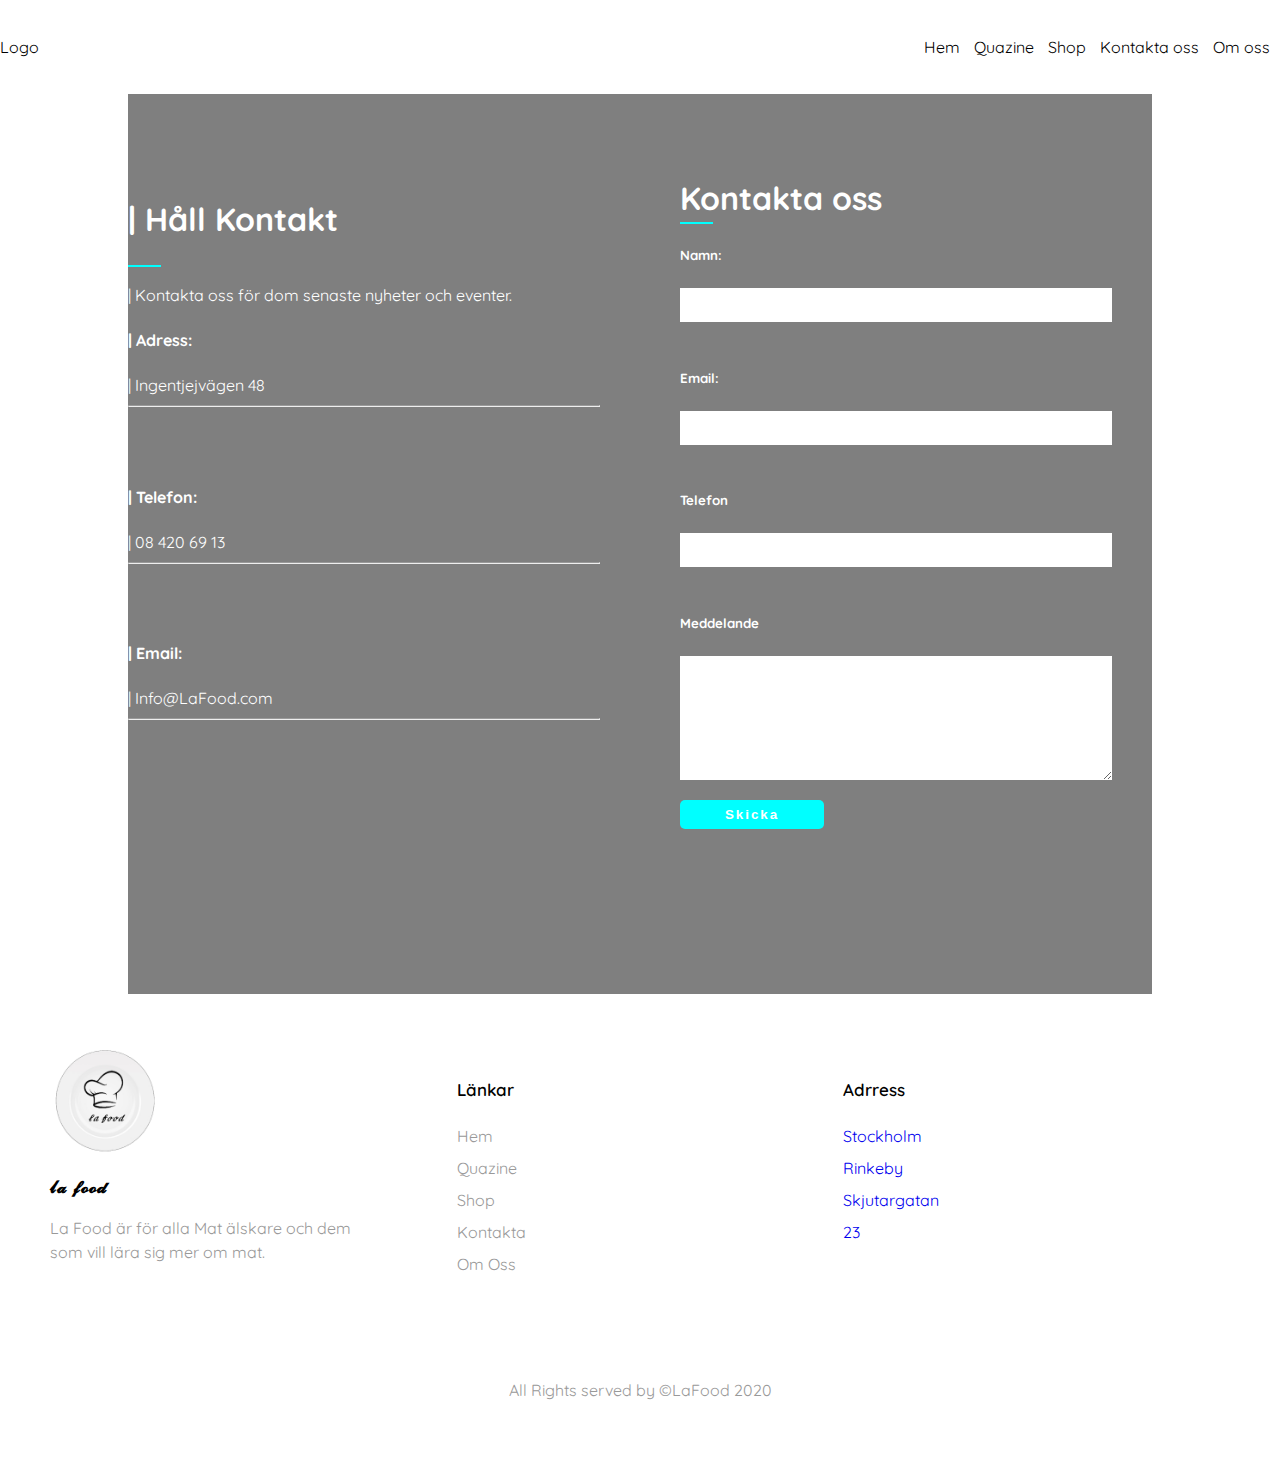
<file: Kontakta.html>
<!DOCTYPE html>
<html lang="en">

<head>
    <meta charset="UTF-8">
    <meta name="viewport" content="width=device-width, initial-scale=1.0">
    <title>Kontakta Oss</title>
    <link href="https://fonts.googleapis.com/css2?family=Quicksand&display=swap" rel="stylesheet">
    <link rel="stylesheet" type="text/css" href="//fonts.googleapis.com/css?family=Quicksand" />
    <link rel="stylesheet" href="css/Kontakta.css">
</head>

<body>
    <div>
        <div class="container">



            <!--Nav-->

            <nav class="nav-checkbox">
                <a href="#" class="logo">Logo</a>
                <input id="tab-nav" type="checkbox" class="tab-nav">
                <label for="tab-nav" class="tab-nav-label">Meny</label>
                <ul class="tab-content">
                    <li><a href="index.html">Hem</a></li>
                    <li><a href="AboutFood.html">Quazine</a></li>
                    <li><a href="shop.html">Shop</a></li>
                    <li><a href="Kontakta.html">Kontakta oss</a></li>
                    <li><a href="Omoss.html">Om oss</a></li>
                </ul>
            </nav>








            <!--Warpper/content-->
            <section id="fancy-form">
                <div class="container">
                    <div class="form-section">
                        <div class="form-left">
                            <h1>| Håll Kontakt</h1>
                            <div class="line"></div>
                            <p>| Kontakta oss för dom senaste nyheter och eventer.</p>

                            <h4>| Adress:</h4>
                            <span>| Ingentjejvägen 48</span>
                            <hr><br><br>

                            <h4>| Telefon:</h4>
                            <span>| 08 420 69 13</span>
                            <hr><br><br>

                            <h4>| Email:</h4>
                            <span>| Info@LaFood.com</span>
                            <hr><br><br>
                        </div>
                        <div class="form-right">
                            <h1>Kontakta oss</h1>
                            <div class="line"></div>
                            <form action="">
                                <h5>Namn:</h5>
                                <input type="text"><br><br>
                                <h5>Email:</h5>
                                <input type="text"><br><br>
                                <h5>Telefon</h5>
                                <input type="text"><br><br>
                                <h5>Meddelande</h5>
                                <textarea name="" id="" cols="50" rows="7"></textarea><br>
                                <button>Skicka</button>
                            </form>
                        </div>
                    </div>
                </div>
            </section>

            <!--Footer-->

            <footer class="footer">
                <div class="footer-left">
                    <img src="Bilder/Logo_Lafood.png">
                    <h2>𝓵𝓪 𝓯𝓸𝓸𝓭</h2>
                    <p>La Food är för alla Mat älskare och dem som vill lära sig mer om mat.</p>
                    <div class="socials">
                    </div>
                </div>
                <ul class="footer-right">
                    <li class="features">
                        <h2>Länkar</h2>
                        <ul class="footer-box">
                            <li><a href="index.html">Hem</a></li>
                            <li><a href="AboutFood.html">Quazine</a></li>
                            <li><a href="shop.html">Shop</a></li>
                            <li><a href="Kontakta.html">Kontakta</a></li>
                            <li><a href="Omoss.html">Om Oss</a></li>
                        </ul>
                    </li>
                    <li>
                        <h2>Adrress</h2>
                        <ul>
                            <li><a href="#">Stockholm</a></li>
                            <li><a href="#">Rinkeby</a></li>
                            <li><a href="#">Skjutargatan</a></li>
                            <li><a href="#">23</a></li>
                        </ul>
                    </li>
                </ul>
                <div class="footer-bottom">
                    <p>All Rights served by &copy;LaFood 2020</p>
                </div>
            </footer>

        </div>
    </div>
</body>

</html>
</file>
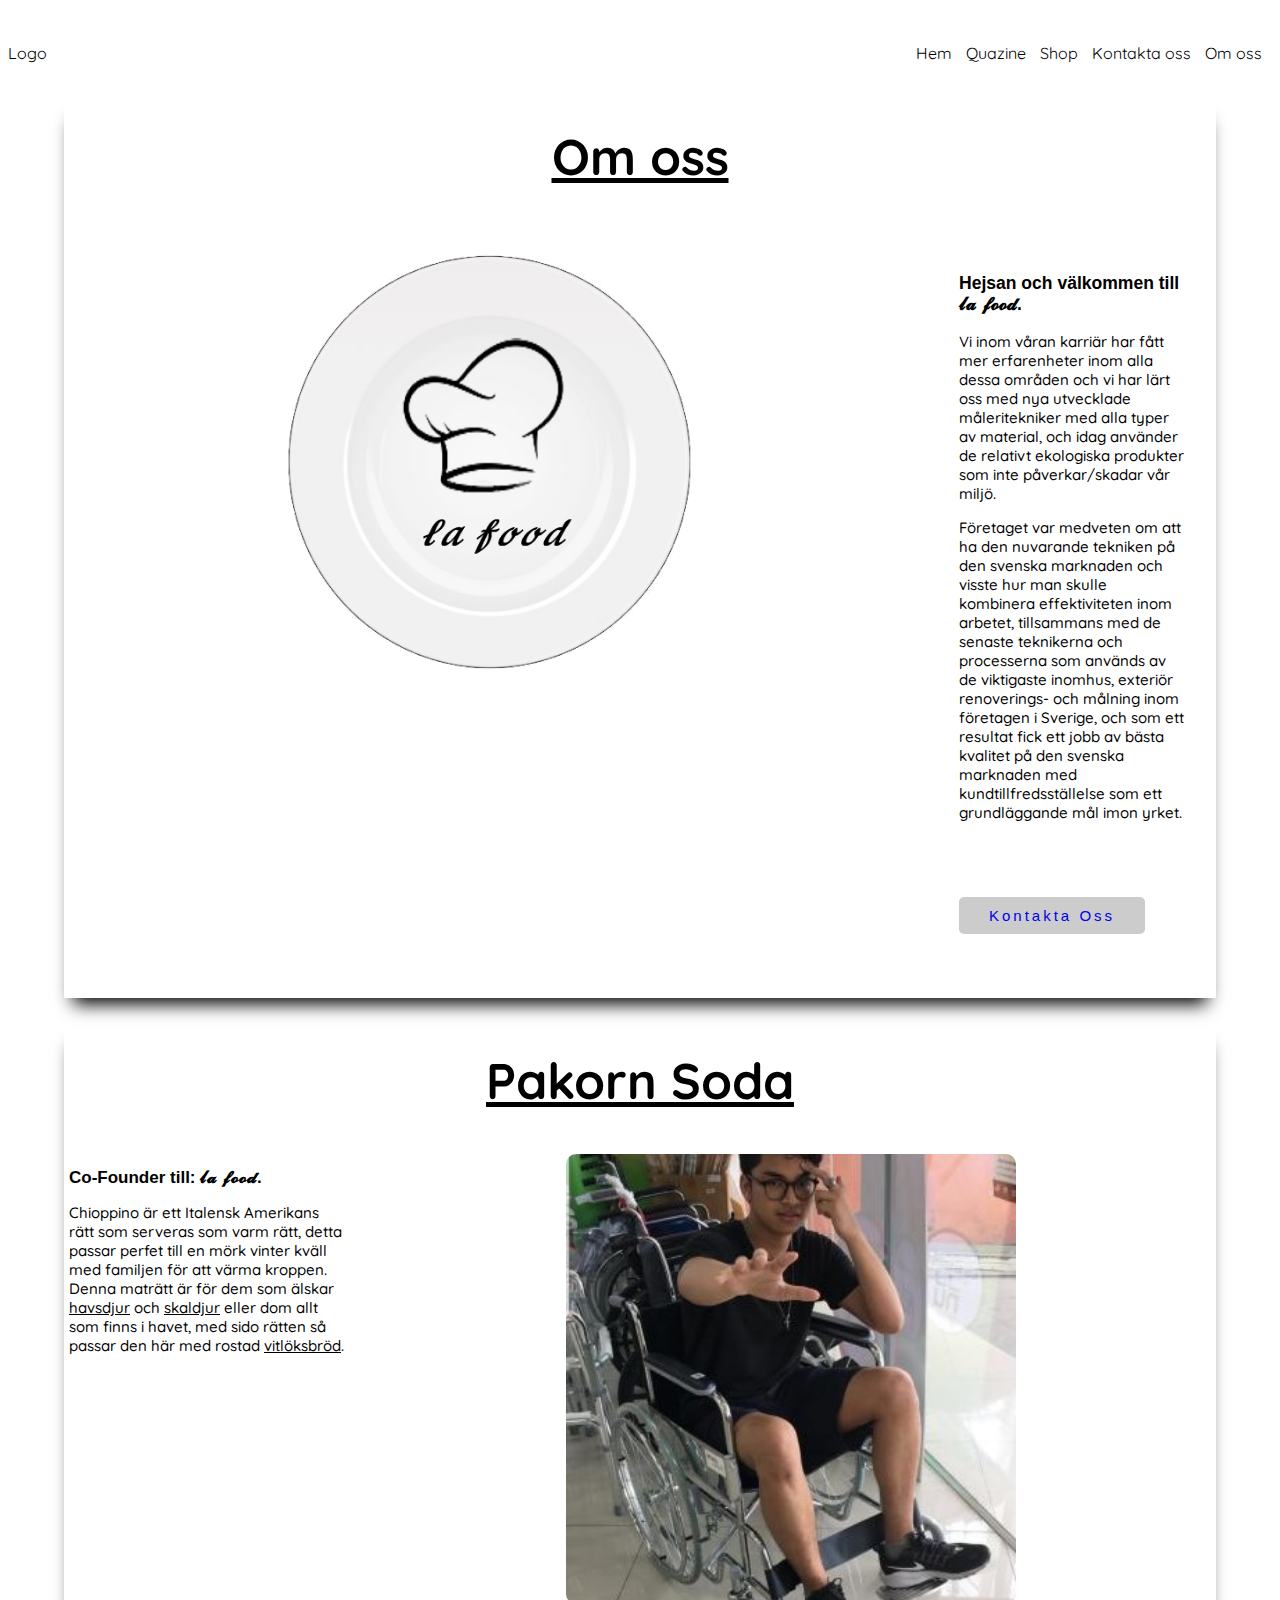
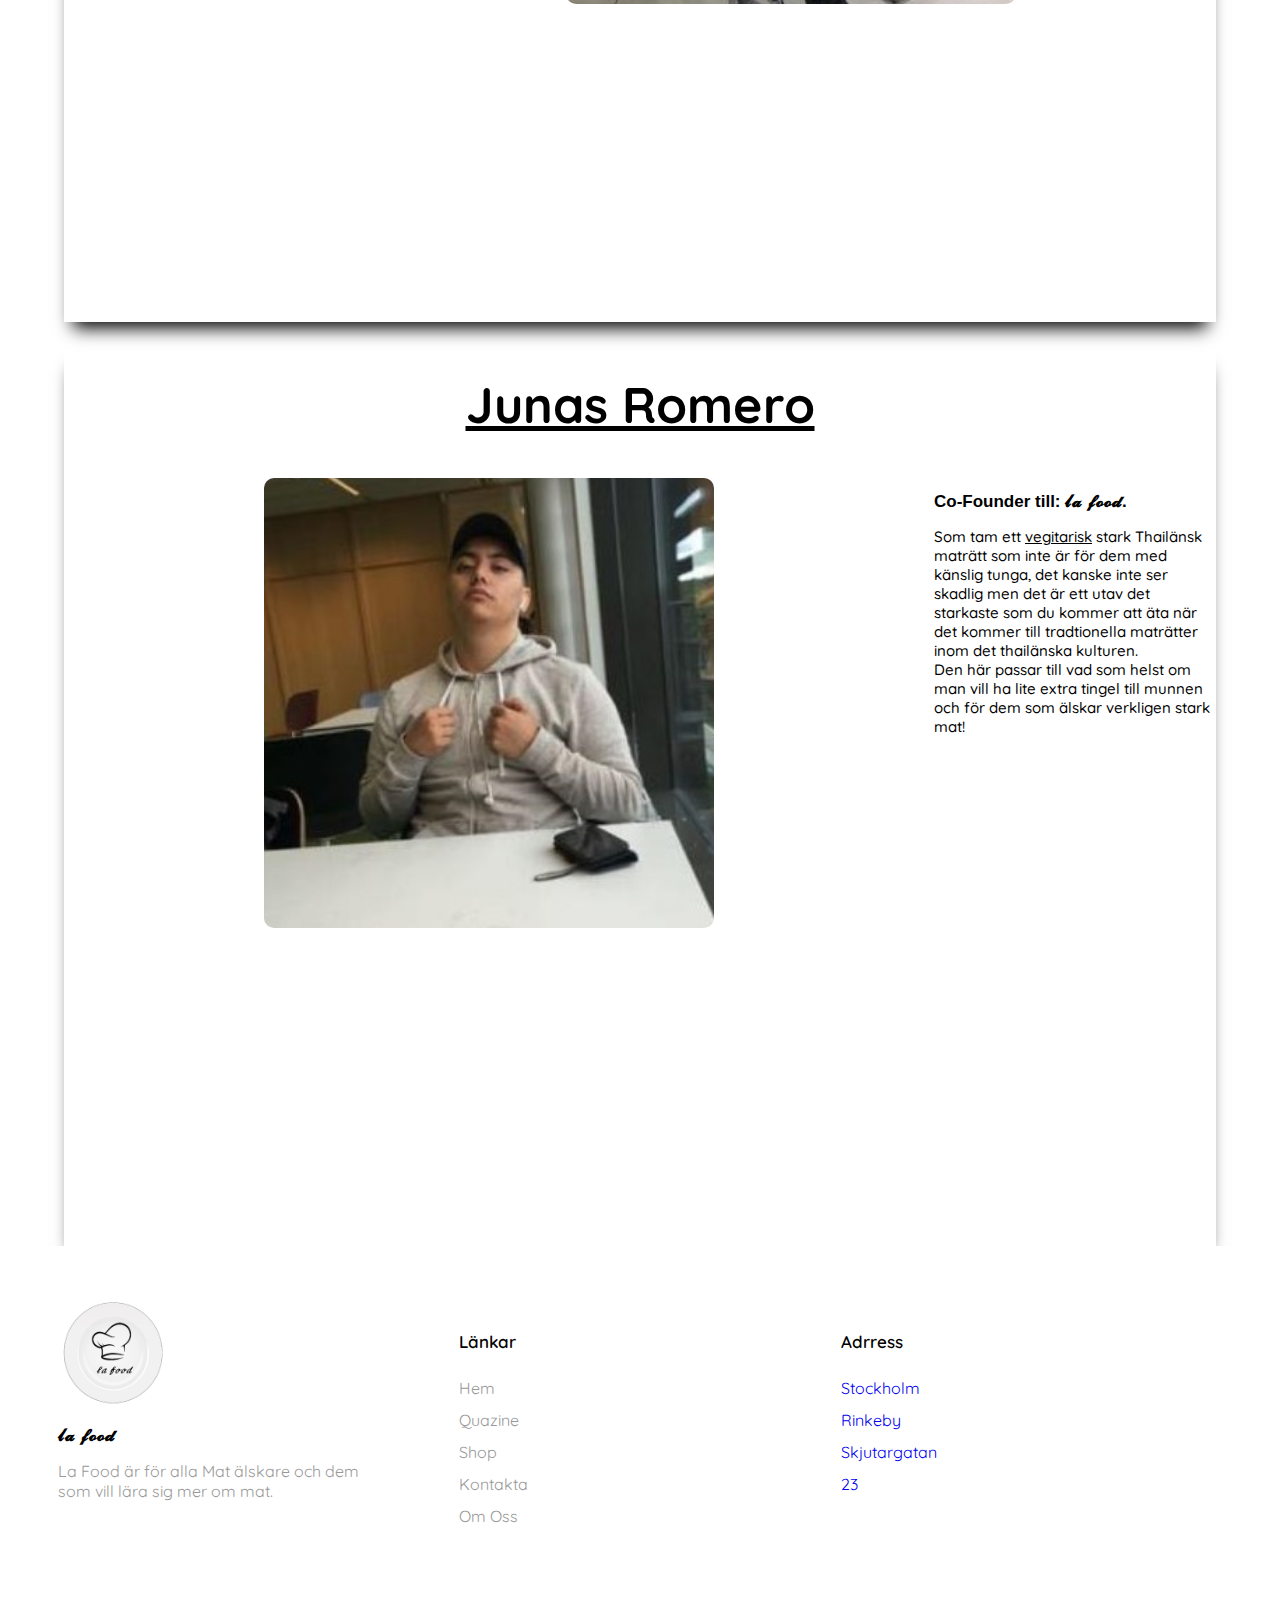
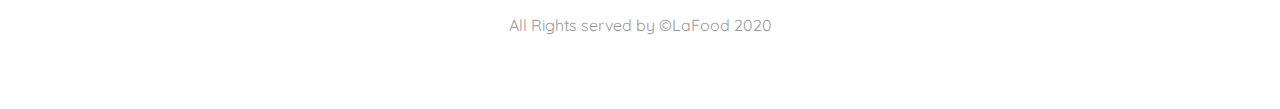
<file: Omoss.html>
<!DOCTYPE html>
<html lang="en">

<head>
    <meta charset="UTF-8">
    <meta name="viewport" content="width=device-width, initial-scale=1.0">
    <title>Om Oss</title>
    <link href="https://fonts.googleapis.com/css2?family=Quicksand&display=swap" rel="stylesheet">
    <link rel="stylesheet" type="text/css" href="//fonts.googleapis.com/css?family=Quicksand" />
    <link rel="stylesheet" href="css/Omoss.css">
</head>

<body>
    <div>
        <div class="container">



            <!--Nav-->

            <nav class="nav-checkbox">
                <a href="#" class="logo">Logo</a>
                <input id="tab-nav" type="checkbox" class="tab-nav">
                <label for="tab-nav" class="tab-nav-label">Meny</label>
                <ul class="tab-content">
                    <li><a href="index.html">Hem</a></li>
                    <li><a href="AboutFood.html">Quazine</a></li>
                    <li><a href="shop.html">Shop</a></li>
                    <li><a href="Kontakta.html">Kontakta oss</a></li>
                    <li><a href="Omoss.html">Om oss</a></li>
                </ul>
            </nav>








            <!--Warpper/content-->

            <div class="wrapper" id="bk-clr">
                <div class="food-name">
                    <div class="food-container">
                        <h1>Om oss</h1>
                    </div>
                </div>
                <div class="side-img"></div>
                <div class="text-1">
                    <div class="text-about">

                        <h3>
                            Hejsan och välkommen till <strong>𝓵𝓪 𝓯𝓸𝓸𝓭</strong>.
                        </h3>
                        <p>
                            Vi inom våran karriär har fått mer erfarenheter inom alla dessa områden och vi har lärt oss med nya utvecklade måleritekniker med alla typer av material, och idag använder de relativt ekologiska produkter som inte påverkar/skadar vår miljö.
                        </p>
                        <p>
                            Företaget var medveten om att ha den nuvarande tekniken på den svenska marknaden och visste hur man skulle kombinera effektiviteten inom arbetet, tillsammans med de senaste teknikerna och processerna som används av de viktigaste inomhus, exteriör renoverings-
                            och målning inom företagen i Sverige, och som ett resultat fick ett jobb av bästa kvalitet på den svenska marknaden med kundtillfredsställelse som ett grundläggande mål imon yrket.
                        </p>
                        <a href="#" class="button">Kontakta Oss</a>
                    </div>
                </div>
                <div class="down-img"></div>
            </div>

            <div class="wrapper-2" id="bk-clr-2">
                <div class="food-name-2">
                    <div class="food-container-2">
                        <h1>Pakorn Soda</h1>
                    </div>
                </div>
                <div class="side-img-2"></div>
                <div class="text-1-2">
                    <div class="text-about-2">
                        <h2>Co-Founder till: <strong>𝓵𝓪 𝓯𝓸𝓸𝓭</strong>.</h2>
                        <p>
                            Chioppino är ett Italensk Amerikans rätt som serveras som varm rätt, detta passar perfet till en mörk vinter kväll med familjen för att värma kroppen.
                            <br>Denna maträtt är för dem som älskar <u>havsdjur</u> och <u>skaldjur</u> eller dom allt som finns i havet, med sido rätten så passar den här med rostad <u>vitlöksbröd</u>.
                        </p>
                    </div>
                </div>
                <div class="down-img-2"></div>
            </div>

            <div class="wrapper-3" id="bk-clr-3">
                <div class="food-name-3">
                    <div class="food-container-3">
                        <h1>Junas Romero</h1>
                    </div>
                </div>
                <div class="side-img-3"></div>
                <div class="text-1-2-3">
                    <div class="text-about-3">
                        <h2>Co-Founder till: <strong>𝓵𝓪 𝓯𝓸𝓸𝓭</strong>.</h2>
                        <p>
                            Som tam ett <u>vegitarisk</u> stark Thailänsk maträtt som inte är för dem med känslig tunga, det kanske inte ser skadlig men det är ett utav det starkaste som du kommer att äta när det kommer till tradtionella maträtter inom
                            det thailänska kulturen.
                            <br>Den här passar till vad som helst om man vill ha lite extra tingel till munnen och för dem som älskar verkligen stark mat!
                        </p>
                    </div>
                </div>
                <div class="down-img-3"></div>
            </div>
















            <!--Footer-->

            <footer class="footer">
                <div class="footer-left">
                    <img src="Bilder/Logo_Lafood.png">
                    <h2>𝓵𝓪 𝓯𝓸𝓸𝓭</h2>
                    <p>La Food är för alla Mat älskare och dem som vill lära sig mer om mat.</p>
                    <div class="socials">
                    </div>
                </div>
                <ul class="footer-right">
                    <li class="features">
                        <h2>Länkar</h2>
                        <ul class="footer-box">
                            <li><a href="index.html">Hem</a></li>
                            <li><a href="AboutFood.html">Quazine</a></li>
                            <li><a href="shop.html">Shop</a></li>
                            <li><a href="Kontakta.html">Kontakta</a></li>
                            <li><a href="Omoss.html">Om Oss</a></li>
                        </ul>
                    </li>
                    <li>
                        <h2>Adrress</h2>
                        <ul>
                            <li><a href="#">Stockholm</a></li>
                            <li><a href="#">Rinkeby</a></li>
                            <li><a href="#">Skjutargatan</a></li>
                            <li><a href="#">23</a></li>
                        </ul>
                    </li>
                </ul>
                <div class="footer-bottom">
                    <p>All Rights served by &copy;LaFood 2020</p>
                </div>
            </footer>

        </div>
    </div>
</body>

</html>
</file>
<file: css/Kontakta.css>
body {
    background-color: rgb(255, 255, 255);
    font-family: 'Quicksand', sans-serif;
    box-sizing: border-box;
    padding: 0;
    line-height: 1.5;
    margin: 0;
    color: white;
}


/* Nav */

a {
    cursor: pointer;
    text-decoration: none;
}

header {
    position: fixed;
    top: 0;
    z-index: 1000;
    width: 100%;
    background-color: transparent;
}

.nav-container {
    width: 1280px;
    margin: auto;
}

.nav-checkbox {
    display: grid;
    grid-template-columns: 1fr 1fr;
    align-items: center;
    padding: 25px 0;
}

.logo {
    text-decoration: none;
    color: rgb(0, 0, 0);
    padding: 10px 0;
}

.tab-nav {
    outline: none;
    display: none;
}

.tab-nav-label {
    display: none;
    background-color: transparent;
}

.tab-content {
    grid-column: 3;
    list-style: none;
    margin: 0;
    padding: 0;
}

.tab-content li {
    display: inline-block;
    padding-right: 10px;
}

.tab-content li a {
    text-decoration: none;
    color: rgb(0, 0, 0);
    position: relative;
}

.tab-content li a::before {
    content: '';
    display: block;
    height: 3px;
    background: black;
    position: absolute;
    bottom: -5px;
    left: 0;
    right: 0;
    transform-origin: left;
    transform: scale(0, 1);
    transition: transform ease-in-out 500ms;
}

.tab-content li a:hover::before {
    transform: scale(1, 1);
}

.tab-content li a::after {
    content: '';
    display: block;
    height: 3px;
    background: rgba(0, 0, 0, 0.8);
    position: absolute;
    top: -5px;
    left: 0;
    right: 0;
    transform-origin: right;
    transform: scale(0, 1);
    transition: transform ease-in-out 500ms;
}

.tab-content li a:hover::after {
    transform: scale(1, 1);
}


/* content */

@media screen and (max-width: 1280px) {
    .nav-container {
        width: 100%;
    }
}

@media screen and (max-width: 768px) {
    .tab-nav-label {
        display: grid;
        cursor: pointer;
        grid-column: 3;
        padding-right: 10px;
    }
    .tab-content {
        display: grid;
        grid-template-columns: 1fr;
        grid-column: 1/4;
        text-align: center;
        max-height: 0;
        overflow: hidden;
        transition: all ease-in-out 0.4s;
        -o-transition: all ease-in-out 0.4s;
        -webkit-transition: all ease-in-out 0.4s;
    }
    .nav-checkbox input:checked~.tab-content {
        max-height: 400px;
    }
    .tab-content li {
        padding: 10px 0;
    }
}


/* header */

#fancy-form {
    background: rgba(0, 0, 0, 0.5);
    background-size: cover;
    background-position: center;
    height: 100vh;
    width: 80%;
    margin: auto;
}

#fancy-form .container {
    overflow: hidden;
}

.form-section {
    margin-top: 5rem;
    display: grid;
    grid-gap: 5rem;
    grid-template-columns: repeat(2, 1fr);
}

.from-left h1 {
    color: white;
    margin: 0;
    padding: 0;
}

.from-left h4 {
    color: beige;
    margin: 0;
    padding: 0;
}

.line {
    border-bottom: 2px solid aqua;
    width: 7%;
    margin-left: 0;
}

.from-left span {
    color: aqua;
    font-weight: bold;
}

.from-left hr {
    width: 25rem;
    margin-left: 0;
    border: 1px solid aqua
}

.form-right h1 {
    color: white;
    padding: 0;
    margin: 0;
}

.form {
    padding-top: 2rem;
}

.form h5 {
    padding: 0;
    margin: 0;
    color: rgb(228, 218, 218);
}

.form-right input {
    padding: 0.6rem;
    width: 27rem;
    border: none;
    background-color: white;
    color: black;
    outline: none;
    border: none;
}

.form-right textarea {
    padding: 0.6rem;
    width: 27rem;
    border: none;
    background-color: white;
    color: black;
    outline: none;
    border: none;
}

.form-right button {
    width: 9rem;
    background: aqua;
    padding: 5px;
    outline: none;
    border-color: transparent;
    color: white;
    font-size: 15;
    font-weight: bold;
    letter-spacing: 2px;
    text-align: center;
    margin-top: 0.9rem;
    border-radius: 5px;
}

@media only screen and (max-width: 968px) {
    #fancy-form .form-section {
        display: block;
        width: 50%;
        text-align: left;
    }
    #fancy-form {
        background: rgba(0, 0, 0, 0.5);
        background-size: cover;
        background-position: center;
        height: 150vh;
        width: 100%;
    }
    .form-section .form-right {
        margin-top: 2rem;
        margin-bottom: 2rem;
    }
}


/* footer */

*,
*:before,
*:after {
    box-sizing: border-box;
}

footer {
    display: -webkit-flex;
    display: -moz-flex;
    display: -ms-flex;
    display: -o-flex;
    display: flex;
    flex-flow: row wrap;
    padding: 50px;
    color: black;
    background-color: white;
}

.footer>* {
    flex: 1 100%;
}

.footer-left {
    margin-right: 1.25rem;
    margin-bottom: 2em;
}

.footer-left img {
    width: 50%;
}

h2 {
    font-weight: 600;
    font-size: 17px;
}

.footer ul {
    list-style: none;
    padding-left: 0;
}

.footer img {
    width: 110px;
    height: 110px;
}

.footer li {
    line-height: 2rem;
}

.footer a {
    text-decoration: none;
}

.footer-right {
    display: -webkit-flex;
    display: -moz-flex;
    display: -ms-flex;
    display: -o-felx;
    display: flex;
    flex-flow: row wrap;
}

.footer-right>* {
    flex: 1 50%;
    margin-right: 1.25em;
}

.footer-box a {
    color: #999;
}

.footer-bottom {
    text-align: center;
    color: #999;
    padding-top: 50px;
}

.footer-left p {
    padding-right: 20%;
    color: #999;
}

.socials a {
    background: #364a62;
    width: 40px;
    height: 40px;
    display: inline-block;
    margin-right: 10px;
}

.socials a i {
    color: #e7f2f4;
    padding: 10px 12px;
    font-size: 20px;
}

@media screen and (min-width: 768px) {
    .footer-right>* {
        flex: 1;
    }
    .footer-left {
        flex: 1 0px
    }
    .footer-right {
        flex: 2 0px;
    }
}

@media (max-width: 768px) {
    .footer {
        padding: 15px;
    }
}


/* footer */
</file>
<file: css/Omoss.css>
body {
    background-color: rgb(255, 255, 255);
    font-family: 'Quicksand', sans-serif;
    box-sizing: border-box;
}


/* Nav */

a {
    cursor: pointer;
    text-decoration: none;
}

header {
    position: fixed;
    top: 0;
    z-index: 1000;
    width: 100%;
    background-color: transparent;
}

.nav-container {
    width: 1280px;
    margin: auto;
}

.nav-checkbox {
    display: grid;
    grid-template-columns: 1fr 1fr;
    align-items: center;
    padding: 25px 0;
}

.logo {
    text-decoration: none;
    color: rgb(0, 0, 0);
    padding: 10px 0;
}

.tab-nav {
    outline: none;
    display: none;
}

.tab-nav-label {
    display: none;
    background-color: transparent;
}

.tab-content {
    grid-column: 3;
    list-style: none;
    margin: 0;
    padding: 0;
}

.tab-content li {
    display: inline-block;
    padding-right: 10px;
}

.tab-content li a {
    text-decoration: none;
    color: rgb(0, 0, 0);
    position: relative;
}

.tab-content li a::before {
    content: '';
    display: block;
    height: 3px;
    background: black;
    position: absolute;
    bottom: -5px;
    left: 0;
    right: 0;
    transform-origin: left;
    transform: scale(0, 1);
    transition: transform ease-in-out 500ms;
}

.tab-content li a:hover::before {
    transform: scale(1, 1);
}

.tab-content li a::after {
    content: '';
    display: block;
    height: 3px;
    background: rgba(0, 0, 0, 0.8);
    position: absolute;
    top: -5px;
    left: 0;
    right: 0;
    transform-origin: right;
    transform: scale(0, 1);
    transition: transform ease-in-out 500ms;
}

.tab-content li a:hover::after {
    transform: scale(1, 1);
}


/* content */

@media screen and (max-width: 1280px) {
    .nav-container {
        width: 100%;
    }
}

@media screen and (max-width: 768px) {
    .tab-nav-label {
        display: grid;
        cursor: pointer;
        grid-column: 3;
        padding-right: 10px;
    }
    .tab-content {
        display: grid;
        grid-template-columns: 1fr;
        grid-column: 1/4;
        text-align: center;
        max-height: 0;
        overflow: hidden;
        transition: all ease-in-out 0.4s;
        -o-transition: all ease-in-out 0.4s;
        -webkit-transition: all ease-in-out 0.4s;
    }
    .nav-checkbox input:checked~.tab-content {
        max-height: 400px;
    }
    .tab-content li {
        padding: 10px 0;
    }
}


/* header */

.wrapper {
    box-shadow: 0 15px 17px -9px black;
    margin-left: 3.5rem;
    margin-right: 3.5rem;
    display: grid;
    height: 100vh;
    grid-template-columns: 1fr 2.5fr 1fr 1fr;
    grid-template-rows: 0.5fr 2.5fr 1.2fr 01fr;
    grid-template-areas: "food-name food-name food-name food-name" "side-img side-img text-1 text-1" "side-img side-img text-1 text-1" "down-img down-img down-img down-img";
    grid-gap: 15px;
    /* FONT FAMILY */
    font-family: Verdana, Geneva, Tahoma, sans-serif;
    font-weight: 500;
    font-size: 15px;
    color: black;
}


/* COLOR: */

.button {
    margin-top: 60px;
    display: inline-block;
    padding: 10px 30px;
    background-color: rgb(0, 0, 0, 0.2);
    letter-spacing: 3px;
    border-radius: 5px;
}

.button:hover {
    transform: scale(1.1);
    background-color: rgb(0, 255, 255);
    transition: 0.4s;
    border-radius: 5px;
}

h1 {
    text-decoration: underline;
    font-family: Quicksand;
    font-size: 50px;
    font-style: normal;
    font-variant: normal;
    font-weight: 1000;
    line-height: 50px;
}

p {
    font-weight: 25px;
    font-family: 'Quicksand', sans-serif;
}

.food-name {
    grid-area: food-name;
    text-align: center;
}

.side-img {
    background-image: url("../Bilder/Logo_Lafood.png");
    background-size: cover;
    background-position: center;
    background-repeat: no-repeat;
    margin: 0px 200px;
    width: 450px;
    max-height: 450px;
    grid-area: side-img;
    border-radius: 10px;
}

.text-1 {
    margin: 25px;
    grid-area: text-1;
    border-radius: 10px;
}

.text-about {
    background-color: transparent;
    margin-left: 5px;
    margin-right: 5px;
}


/* COLOR */

@media only screen and (max-width: 1225px) {
    .side-img {
        margin: 0px 50px;
    }
    .side-img-2 {
        margin: 0px 50px;
    }
}

@media only screen and (max-width: 850px) {
    .wrapper,
    body {
        grid-gap: 5px;
        margin-left: 0.75px !important;
        margin-right: 0.75px !important;
        margin-left: 0.75px !important;
        margin-right: 0.75px !important;
        height: 100vh;
        grid-template-columns: 1fr;
        grid-template-rows: 0fr 1.5fr 0.25fr 1fr;
        grid-template-areas: "food-name" "side-img" "text-1" "down-img";
    }
    .side-img {
        width: 225px;
        max-height: 225px;
    }
    .side-img-2 {
        width: 225px;
        max-height: 225px;
    }
}

.wrapper-2 {
    box-shadow: 0 15px 17px -9px black;
    margin-top: 1.5rem;
    margin-left: 3.5rem;
    margin-right: 3.5rem;
    display: grid;
    height: 100vh;
    grid-template-columns: 1fr 1fr 2.5fr 1fr;
    grid-template-rows: 0.5fr 1.2fr 2.5fr 01fr;
    grid-template-areas: "food-name-2 food-name-2 food-name-2 food-name-2" "text-1-2 text-1-2 side-img-2 side-img-2" "text-1-2 text-1-2 side-img-2 side-img-2" "down-img-2 down-img-2 down-img-2 down-img-2";
    grid-gap: 15px;
    /* FONT FAMILY */
    font-family: Verdana, Geneva, Tahoma, sans-serif;
    font-weight: 500;
    font-size: 15px;
    color: black;
}


/* COLOR: */

h1 {
    text-decoration: underline;
}

.food-name-2 {
    grid-area: food-name-2;
    text-align: center;
}

.side-img-2 {
    background-image: url("../Bilder/Pakorn.jpg");
    background-size: cover;
    background-position: center;
    background-repeat: no-repeat;
    width: 100%;
    max-height: 100%;
    grid-area: side-img-2;
    margin: 0px 200px;
    border-radius: 10px;
    width: 450px;
    max-height: 450px;
}

.text-1-2 {
    grid-area: text-1-2;
    border-radius: 10px;
}

.text-about-2 {
    background-color: transparent;
    margin-left: 5px;
    margin-right: 5px;
}


/* COLOR */

@media only screen and (max-width: 850px) {
    .wrapper-2,
    body {
        grid-gap: 5px;
        margin-left: 0.75px !important;
        margin-right: 0.75px !important;
        margin-left: 0.75px !important;
        margin-right: 0.75px !important;
        height: 100vh;
        grid-template-columns: 1fr;
        grid-template-rows: 0fr 1.5fr 0.25fr 1fr;
        grid-template-areas: "food-name-2" "side-img-2" "text-1-2" "down-img-2";
    }
}

@media only screen and (max-width: 1225px) {
    .side-img-2 {
        margin: 0px 50px;
    }
}

.wrapper-3 {
    box-shadow: 0 15px 17px -9px black;
    margin-top: 1.5rem;
    margin-left: 3.5rem;
    margin-right: 3.5rem;
    display: grid;
    height: 100vh;
    grid-template-columns: 1fr 2.5fr 1fr 1fr;
    grid-template-rows: 0.5fr 2.5fr 1.2fr 01fr;
    grid-template-areas: "food-name-3 food-name-3 food-name-3 food-name-3" "side-img-3 side-img-3 text-1-2-3 text-1-2-3" "side-img-3 side-img-3 text-1-2-3 text-1-2-3" "down-img-3 down-img-3 down-img-3 down-img-3";
    grid-gap: 15px;
    /* FONT FAMILY */
    font-family: Verdana, Geneva, Tahoma, sans-serif;
    font-weight: 500;
    font-size: 15px;
    color: black;
}


/* COLOR: */

h1 {
    text-decoration: underline;
}

.food-name-3 {
    grid-area: food-name-3;
    text-align: center;
}

.side-img-3 {
    background-image: url("../Bilder/Junas.jpg");
    background-size: cover;
    background-position: center;
    background-repeat: no-repeat;
    width: 1;
    max-height: 100%;
    grid-area: side-img-3;
    margin: 0px 200px;
    border-radius: 10px;
    width: 450px;
    max-height: 450px;
}

.text-1-2-3 {
    grid-area: text-1-2-3;
    border-radius: 10px;
}

.text-about-3 {
    background-color: transparent;
    margin-left: 5px;
    margin-right: 5px;
}


/* COLOR */

@media only screen and (max-width: 1160px) {
    .wrapper-3,
    body {
        grid-gap: 5px;
        margin-left: 0.75px !important;
        margin-right: 0.75px !important;
        margin-left: 0.75px !important;
        margin-right: 0.75px !important;
        height: 100vh;
        grid-template-columns: 1fr;
        grid-template-rows: 0fr 1.5fr 0.25fr 1fr;
        grid-template-areas: "food-name-3" "side-img-3" "text-1-2-3" "down-img-3";
    }
    .side-img {
        width: 225px;
        max-height: 225px;
    }
}


/* footer */

*,
*:before,
*:after {
    box-sizing: border-box;
}

footer {
    display: -webkit-flex;
    display: -moz-flex;
    display: -ms-flex;
    display: -o-flex;
    display: flex;
    flex-flow: row wrap;
    padding: 50px;
    color: black;
    background-color: white;
}

.footer>* {
    flex: 1 100%;
}

.footer-left {
    margin-right: 1.25rem;
    margin-bottom: 2em;
}

.footer-left img {
    width: 50%;
}

h2 {
    font-weight: 600;
    font-size: 17px;
}

.footer ul {
    list-style: none;
    padding-left: 0;
}

.footer img {
    width: 110px;
    height: 110px;
}

.footer li {
    line-height: 2rem;
}

.footer a {
    text-decoration: none;
}

.footer-right {
    display: -webkit-flex;
    display: -moz-flex;
    display: -ms-flex;
    display: -o-felx;
    display: flex;
    flex-flow: row wrap;
}

.footer-right>* {
    flex: 1 50%;
    margin-right: 1.25em;
}

.footer-box a {
    color: #999;
}

.footer-bottom {
    text-align: center;
    color: #999;
    padding-top: 50px;
}

.footer-left p {
    padding-right: 20%;
    color: #999;
}

.socials a {
    background: #364a62;
    width: 40px;
    height: 40px;
    display: inline-block;
    margin-right: 10px;
}

.socials a i {
    color: #e7f2f4;
    padding: 10px 12px;
    font-size: 20px;
}

@media screen and (min-width: 768px) {
    .footer-right>* {
        flex: 1;
    }
    .footer-left {
        flex: 1 0px
    }
    .footer-right {
        flex: 2 0px;
    }
}

@media (max-width: 768px) {
    .footer {
        padding: 15px;
    }
}


/* footer */
</file>
